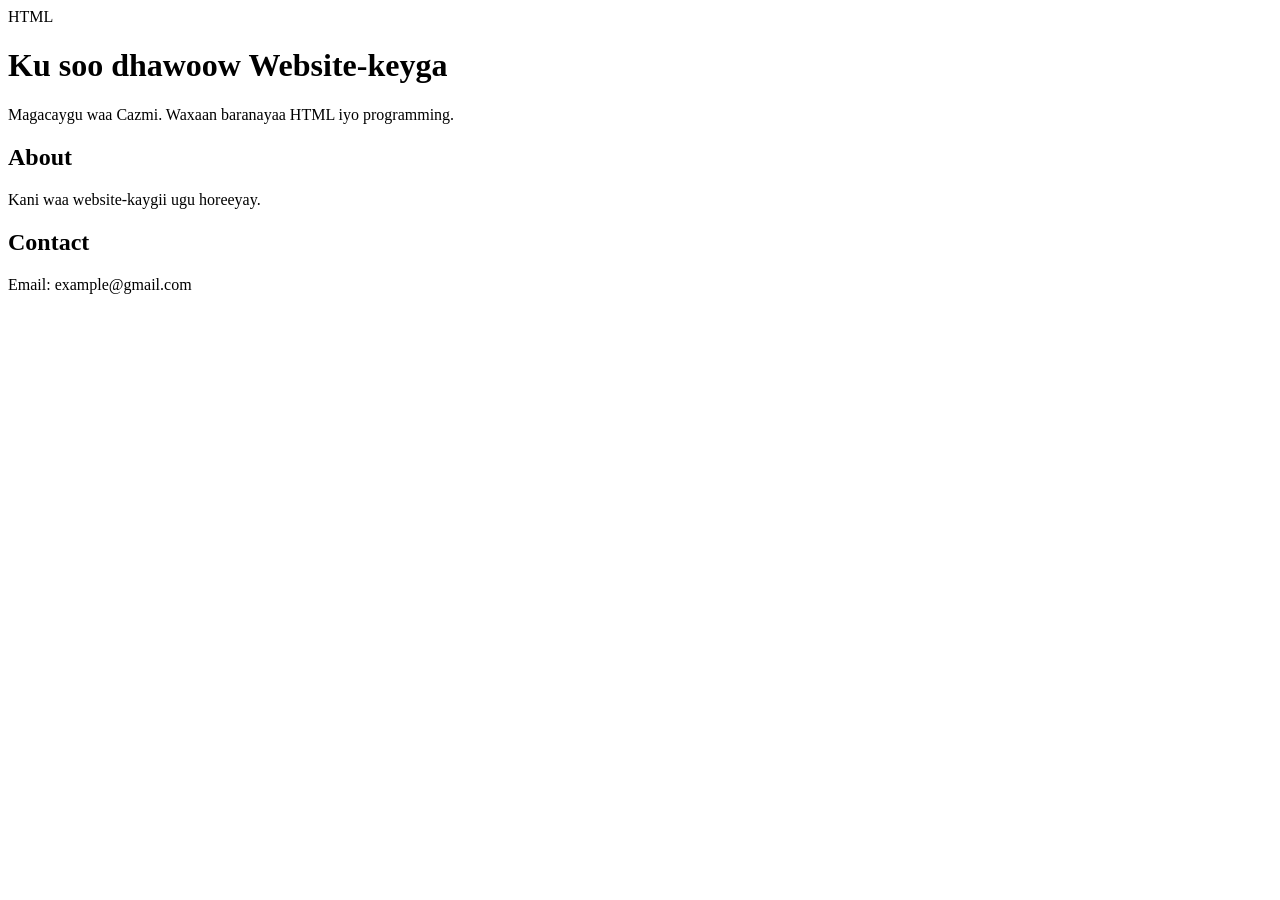
<file: Index.html>
HTML
<!DOCTYPE html>
<html>
<head>
  <meta charset="UTF-8">
  <title>Website-keyga</title>
</head>

<body>

  <h1>Ku soo dhawoow Website-keyga</h1>

  <p>Magacaygu waa Cazmi. Waxaan baranayaa HTML iyo programming.</p>

  <h2>About</h2>
  <p>Kani waa website-kaygii ugu horeeyay.</p>

  <h2>Contact</h2>
  <p>Email: example@gmail.com</p>

</body>
</html>
</file>
